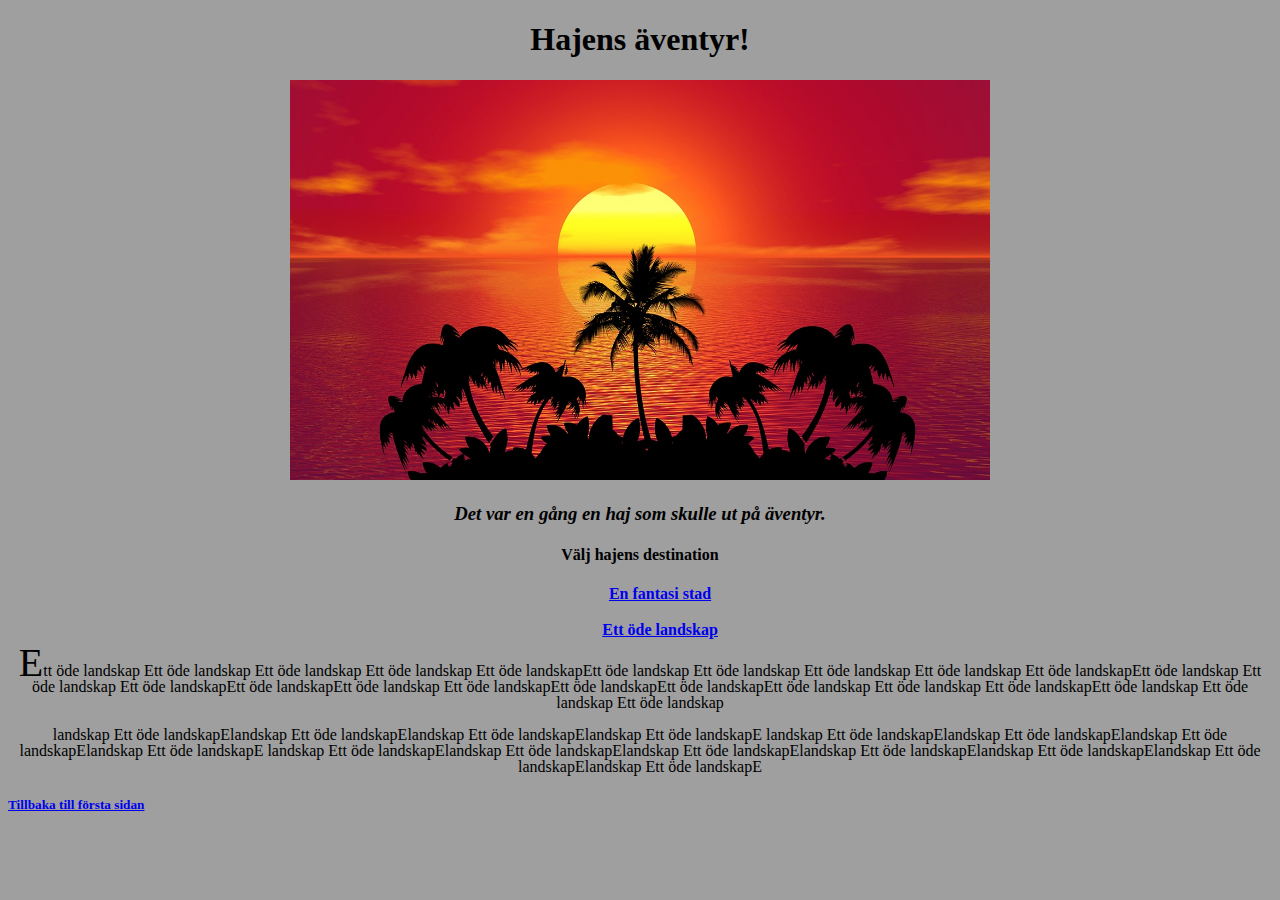
<file: Anchor tags/index.html>
<!DOCTYPE html>
<html lang="en">
<head>
    <meta charset="UTF-8">
    <title>Title</title>
    <link href="stilmall.css" rel="stylesheet">
</head>
<body>
<center>

<header>
    <h1>Hajens äventyr!</h1>
</header>

<main>

<img src="bilder/tropical.jpg" height="400px" width="700px">


<h3 style="width:"500px"><em>Det var en gång en haj som skulle ut på äventyr.</em></h3>

    <h4><strong>Välj hajens destination</strong></h4>

    <dl>

        <dd><a href="sida1.html"><strong>En fantasi stad</strong></a> </dd>
        <br>
        <dd><a href="sida2.html"><strong>Ett öde landskap</strong></a> </dd>
    </dl>




</main>


    <div id="test">


       <p> Ett öde landskap Ett öde landskap Ett öde landskap Ett öde landskap Ett öde landskapEtt öde landskap
        Ett öde landskap Ett öde landskap Ett öde landskap Ett öde landskapEtt öde landskap Ett öde landskap
        Ett öde landskapEtt öde landskapEtt öde landskap Ett öde landskapEtt öde landskapEtt öde landskapEtt öde landskap
        Ett öde landskap Ett öde landskapEtt öde landskap Ett öde landskap Ett öde landskap

       </p>



        <p>landskap Ett öde landskapElandskap Ett öde landskapElandskap Ett öde landskapElandskap Ett öde landskapE
            landskap Ett öde landskapElandskap Ett öde landskapElandskap Ett öde landskapElandskap Ett öde landskapE
            landskap Ett öde landskapElandskap Ett öde landskapElandskap Ett öde landskapElandskap Ett öde landskapElandskap
            Ett öde landskapElandskap Ett öde landskapElandskap Ett öde landskapE

        </p>



    </div>


</center>


<footer> <a href="index.html"><h5>Tillbaka till första sidan</h5></a> </footer>


</body>
</html>
</file>
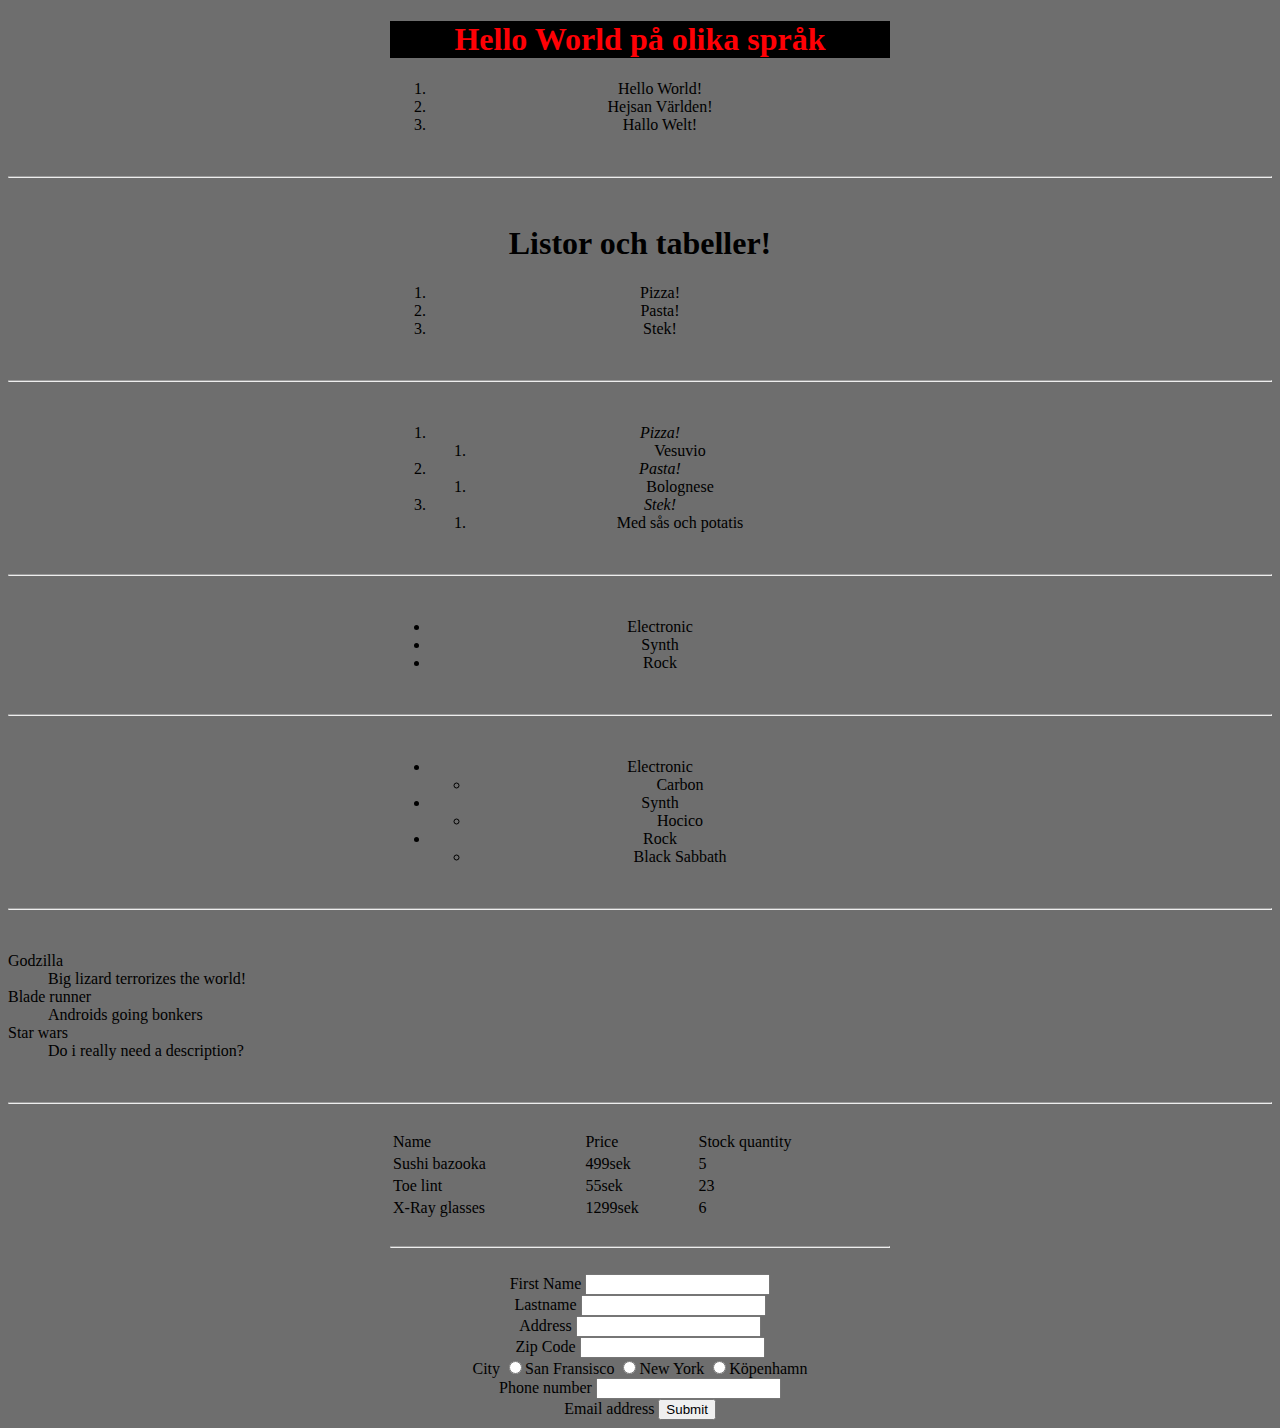
<file: exercise-1/index.html>
<!DOCTYPE html>
<html lang="en">
<head>
    <meta charset="UTF-8">
    <title>Hello World!</title>





</head>



<body style="background-color: #6e6e6e">

<center>
 <div style="width: 500px;">

  <h1 style="color: #ff0005; background-color: #000000">Hello World på olika språk</h1>

 </div>
</center>

<center>
    <div style="width: 500px;">

       <ol>

           <li>Hello World!</li>
           <li>Hejsan Världen!</li>
           <li>Hallo Welt!</li>
       </ol>

    </div>
</center>

<br>

<hr>
<br>

<center>
 <h1>Listor och tabeller!</h1>
</center>


<center>
    <div style="width: 500px;">

        <ol>

            <li>Pizza!</li>
            <li>Pasta!</li>
            <li>Stek!</li>
        </ol>

    </div>
</center>

<br>
<hr>
<br>

<center>
    <div style="width: 500px;">

        <ol>

            <li><em>Pizza!</em>

              <ol>
                  <li>Vesuvio</li>
              </ol>
            </li>



            <li><em>Pasta!</em>
                <ol>
                    <li>Bolognese</li>

                </ol>
            </li>


            <li> <em>Stek!</em>

                <ol>
                    <li>Med sås och potatis</li>
                </ol>
            </li>
        </ol>

    </div>
</center>


<br>
<hr>
<br>

<center>

    <div style="width: 500px">
        <ul>
            <li>Electronic</li>
            <li>Synth</li>
            <li>Rock</li>

        </ul>
    </div>

</center>


<br>
<hr>
<br>

<center>

    <div style="width: 500px">
        <ul>
            <li>Electronic
               <ul>
                   <li>Carbon</li>
               </ul>
            </li>
            <li>Synth
<ul>
            <li>Hocico</li>
</ul>
            </li>
            <li>Rock
                <ul>
                    <li>Black Sabbath</li>
                </ul>
            </li>

        </ul>
    </div>

</center>


<br>
<hr>
<br>



    <div style="width: 500px">
        <dl>
            <dt>Godzilla
            <dl><dd>Big lizard terrorizes the world!</dd></dl>

            </dt>
            <dt>Blade runner
                <dl><dd>Androids going bonkers</dd></dl>

            </dt>
            </dt>
            <dt>Star wars
                <dl><dd>Do i really need a description?</dd></dl>

            </dt>
            </dt>

        </dl>
    </div>



<br>
<hr>
<br>

<center>

    <div style="width: 500px">

        <table style="width: 500px">

            <tr>

                <td>Name</td>
                <td>Price</td>
                <td>Stock quantity</td>
            </tr>
            <tr>
                <td>Sushi bazooka</td>
                <td>499sek</td>
                <td>5</td>
            </tr>
            <tr>
                <td>Toe lint</td>
                <td>55sek</td>
                <td>23</td>
            </tr>
            <tr>
                <td>X-Ray glasses</td>
                <td>1299sek</td>
                <td>6</td>
            </tr>



        </table>


        <br>
        <hr>
        <br>



        <form>
            <label>First Name</label>
            <input type="text" name="firstname">
<br>
            <label>Lastname</label>
            <input type="text" name="Lastname">
<br>
            <label>Address</label>
            <input type="text" name="Address">
<br>
            <label>Zip Code</label>
            <input type="text" name="Zip code">
<br>



            <label>City</label>
            <input type="radio" name="ejehe">San Fransisco
            <input type="radio" name="new york">New York
            <input type="radio" name="något annat">Köpenhamn



<br>
            <label>Phone number</label>
            <input type="text" name="Phonenumber" required>
<br>
            <label>Email address</label>
            <input type="submit" name="Email address">



        </form>








    </div>

</center>






</body>
</html>
</file>
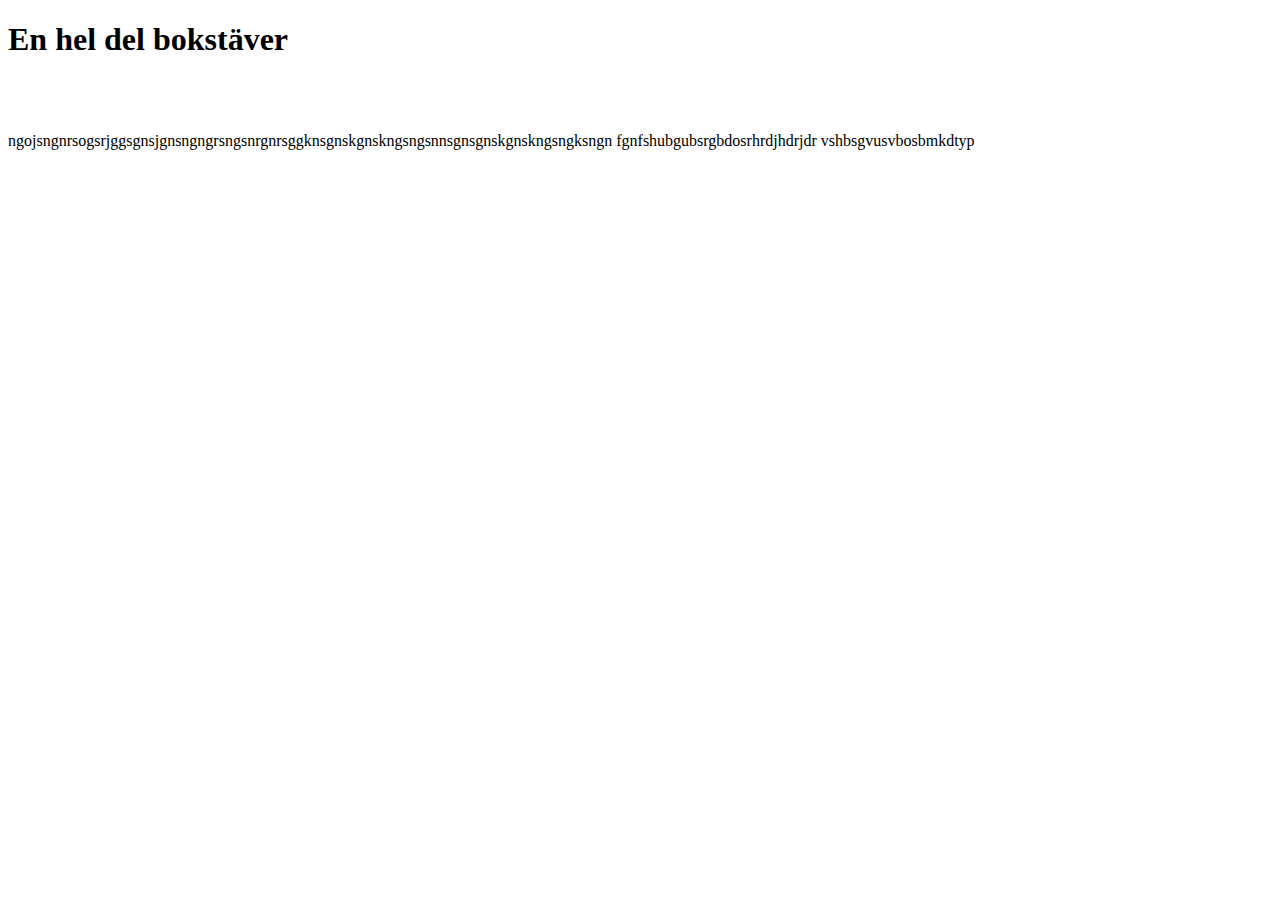
<file: exercise-4/index.html>
<!DOCTYPE html>
<html lang="en">
<head>
    <meta charset="UTF-8">
    <title>exercise 4</title>
</head>
<body>


 <h1>En hel del bokstäver</h1>
<p hidden>ngojsngsngosgnognrsogsrjggsgnsjgnsngngrsngsnrgnrsggknsgnskgnskngsngsnnsgnsgnskgnskngsngksngn
    fgnfshubgubsrgbdosrhrdjhdrjdr
    vsh
    <b>vbosbmkngojsngsngosgnognrsogsrjggsgnsjgnsngngrsngsnrgnrsggknsgnskgnskngsngsnnsgnsgnskgnskngsngksngn
        fgnfshubgubsrgbdosrhrdjhdrjdr
        vshbsgvusvbosbmkngojsngsngos</b>
    bsgvusvbosbmkngojsngsngosgnognrsogsrjggsgnsjgnsngngrsngsnrgnrsggknsgnskgnskngsngsnnsgnsgnskgnskngsngksngn
    fgnfshubgubsrgbdosrhrdjhdrjdr
    vshbsgv
    <em>usvbosbmkn</em>
    gojsngsngosgnognrsogsrjggsgnsjgnsngngrsngsnrgnrsggknsgnskgnskngsngsnnsgnsgnskgnskngsngksngn
    fgnfshubgubsrgbdosrhrdjhdrjdr
    vshbsgvusvbosbmkngojsngsngosgnognrsogsrjggsgnsjgnsngngrsngsnrgnrsggknsgnskgnskngsngsnnsgnsgnskgnskngsngksngn
    fgnfshubgubsrgbdosrhrdjhdrjdr
    vshbsgvusvbosbmk</p>
 <br><br>


 <span>
 <p>ngojsngnrsogsrjggsgnsjgnsngngrsngsnrgnrsggknsgnskgnskngsngsnnsgnsgnskgnskngsngksngn
fgnfshubgubsrgbdosrhrdjhdrjdr
vshbsgvusvbosbmkdtyp</p>

</span>



</body>
</html>
</file>
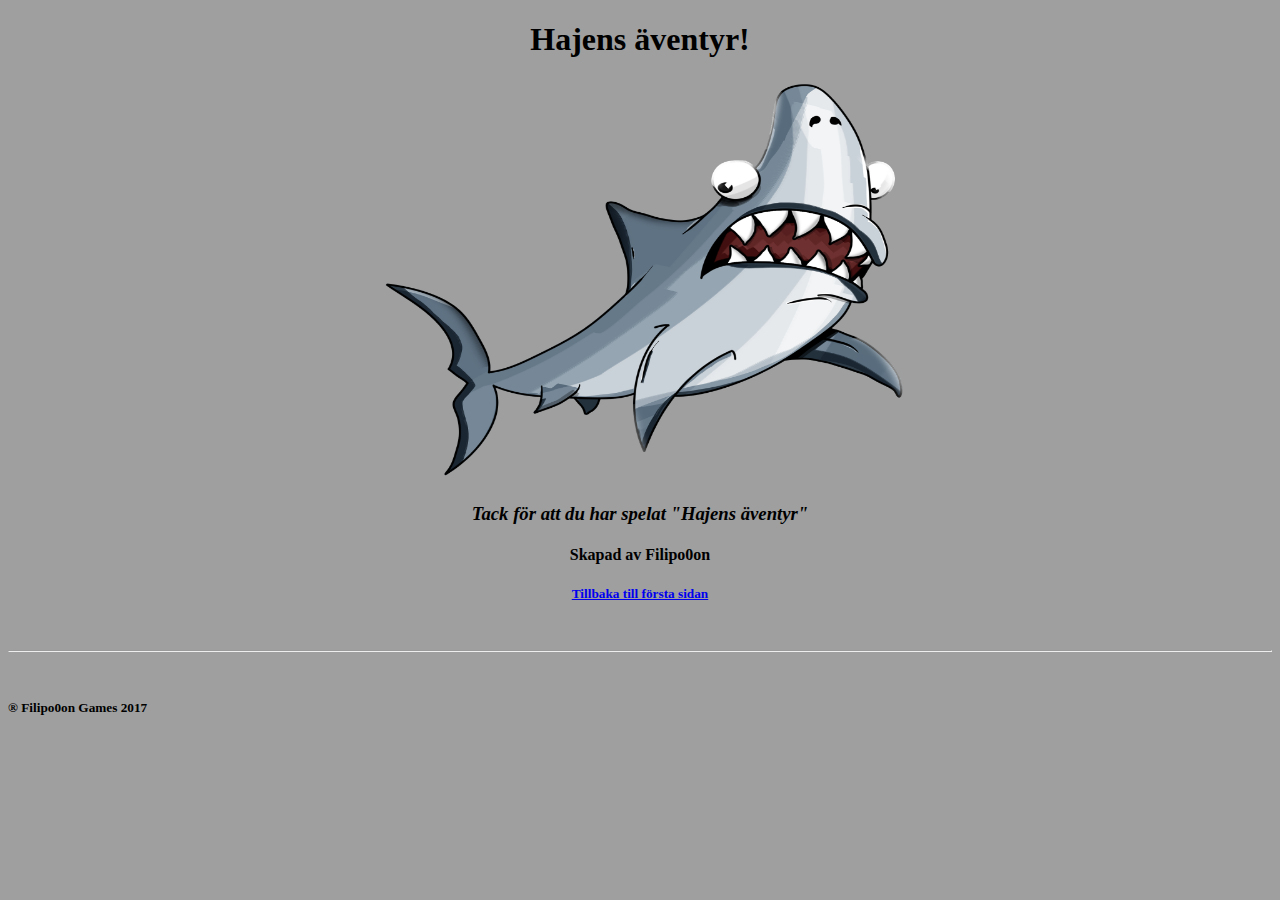
<file: Anchor tags/hem.html>
<!DOCTYPE html>
<html lang="en">
<head>
    <meta charset="UTF-8">
    <title>Title</title>

    <link href="stilmall.css" rel="stylesheet">
</head>
<body>


<center>

    <header>
        <h1>Hajens äventyr!</h1>
    </header>

    <main>

        <main>

            <img src="bilder/shark.png" height="400px" width="600px">


            <h3 style="width:"500px"><em>Tack för att du har spelat "Hajens äventyr"</em></h3>

            <h4>Skapad av Filipo0on</h4>



            <a href="index.html"><h5>Tillbaka till första sidan</h5></a>



        </main>








    </main>


    <nav>




    </nav>

</center>

<br>
<hr>
<br>
<footer> <h5>&reg; Filipo0on Games 2017</h5></footer>






</body>
</html>
</file>
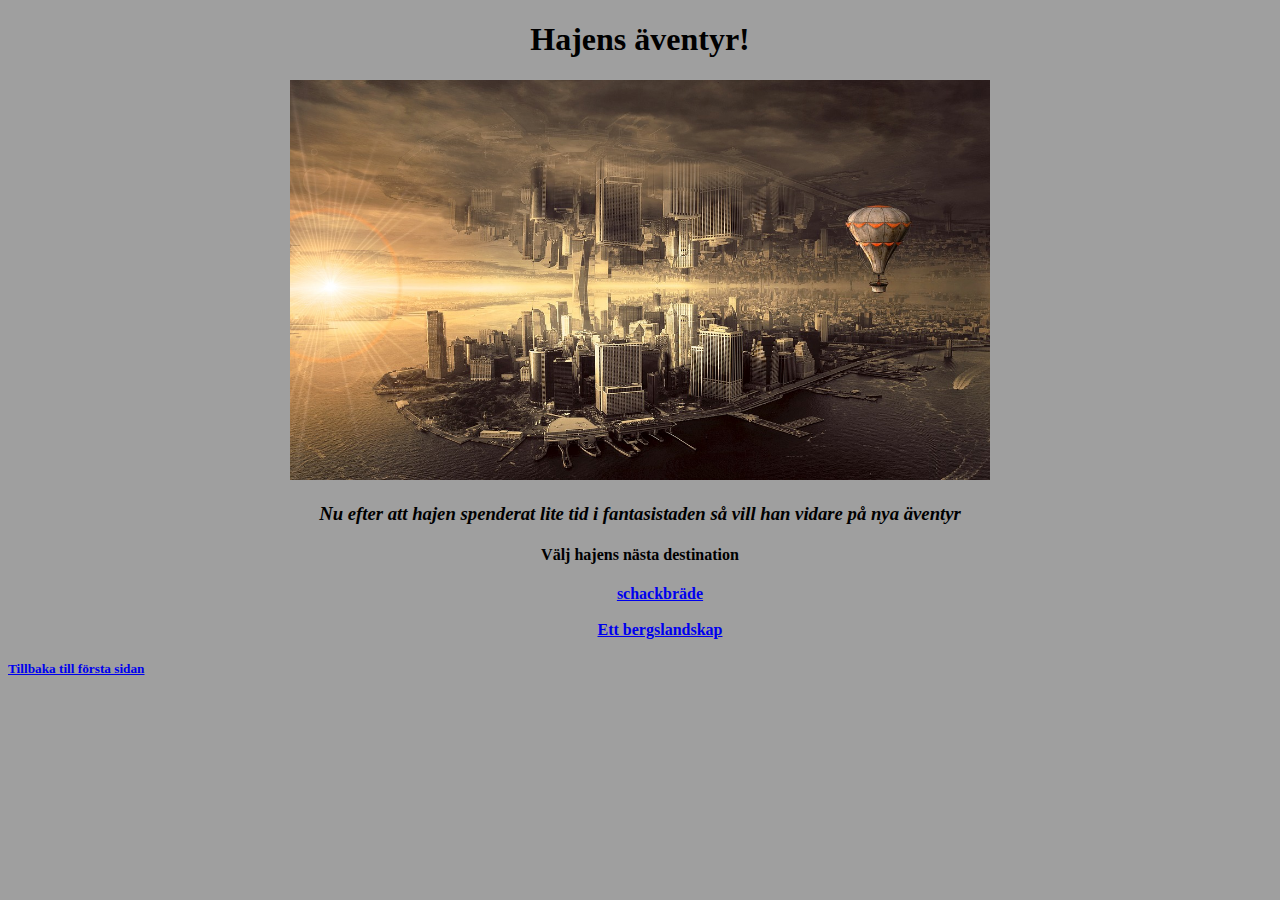
<file: Anchor tags/sida1.html>
<!DOCTYPE html>
<html lang="en">
<head>
    <meta charset="UTF-8">
    <title>Title</title>
</head>
<body>
<center>

<header>
    <h1>Hajens äventyr!</h1>
    <link href="stilmall.css" rel="stylesheet">

</header>



    <main>

        <img src="bilder/stad.jpg" height="400px" width="700px">


        <h3 style="width:"500px"><em>Nu efter att hajen spenderat lite tid i fantasistaden så vill han vidare på nya
    äventyr</em></h3>

        <h4><strong>Välj hajens nästa destination</strong></h4>

        <dl>

            <dd><a href="sida5.html"><strong>schackbräde</strong></a> </dd>
            <br>
            <dd><a href="sida6.html"><strong>Ett bergslandskap</strong></a> </dd>
        </dl>




    </main>











<nav>




</nav>

</center>


<footer> <a href="index.html"><h5>Tillbaka till första sidan</h5></a> </footer>


</body>
</html>
</file>
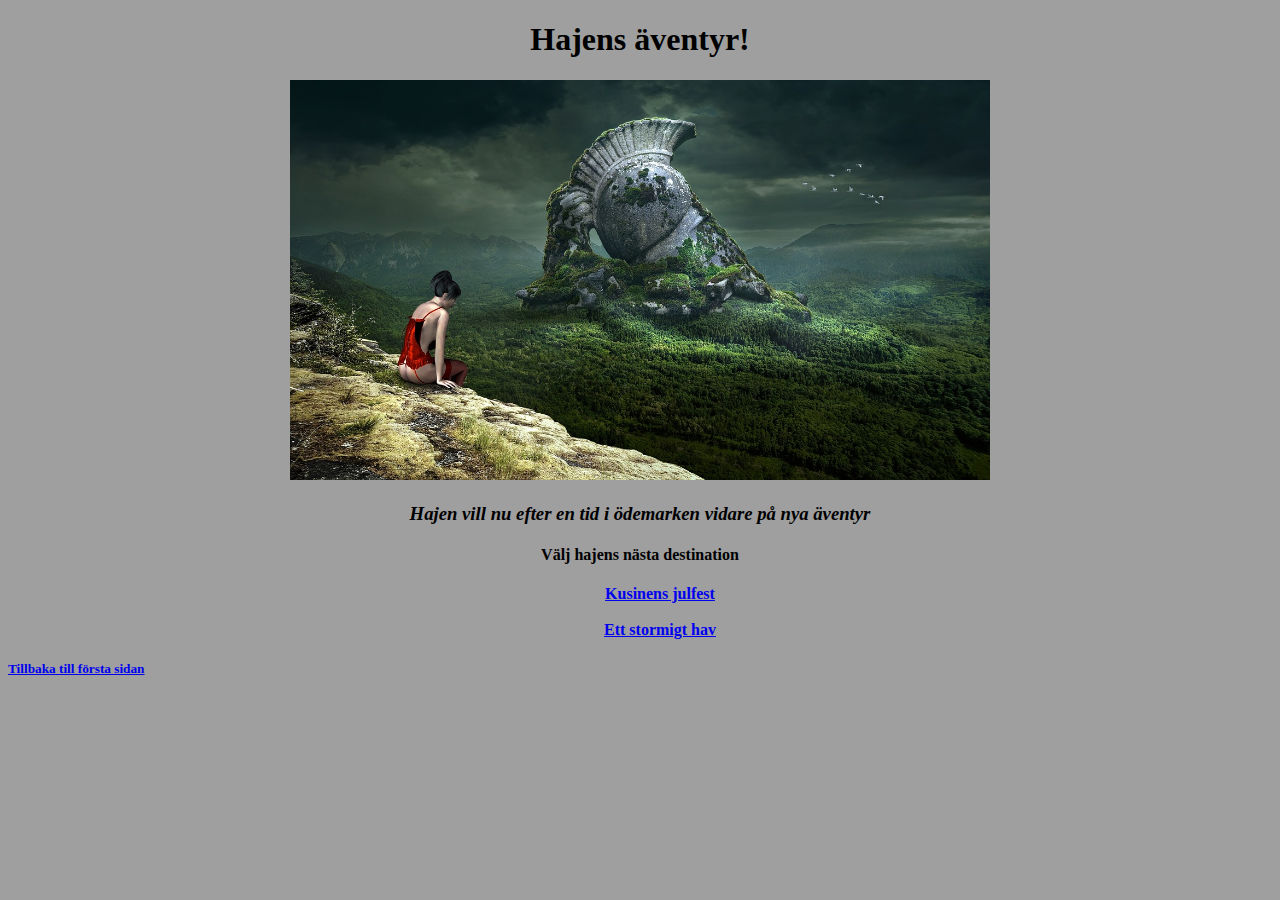
<file: Anchor tags/sida2.html>
<!DOCTYPE html>
<html lang="en">
<head>
    <meta charset="UTF-8">
    <title>Title</title>
    <link href="stilmall.css" rel="stylesheet">
</head>
<body>

<center>

<header>
    <h1>Hajens äventyr!</h1>
</header>

<main>

    <main>

        <img src="bilder/ode.jpg" height="400px" width="700px">


        <h3 style="width:"500px"><em>Hajen vill nu efter en tid i ödemarken vidare på nya äventyr</em></h3>

        <h4><strong>Välj hajens nästa destination</strong></h4>

        <dl>

            <dd><a href="sida3.html"><strong>Kusinens julfest</strong></a> </dd>
            <br>
            <dd><a href="sida4.html"><strong>Ett stormigt hav</strong></a> </dd>
        </dl>




    </main>








</main>


<nav>




</nav>

</center>


<footer> <a href="index.html"><h5>Tillbaka till första sidan</h5></a> </footer>

</body>
</html>
</file>
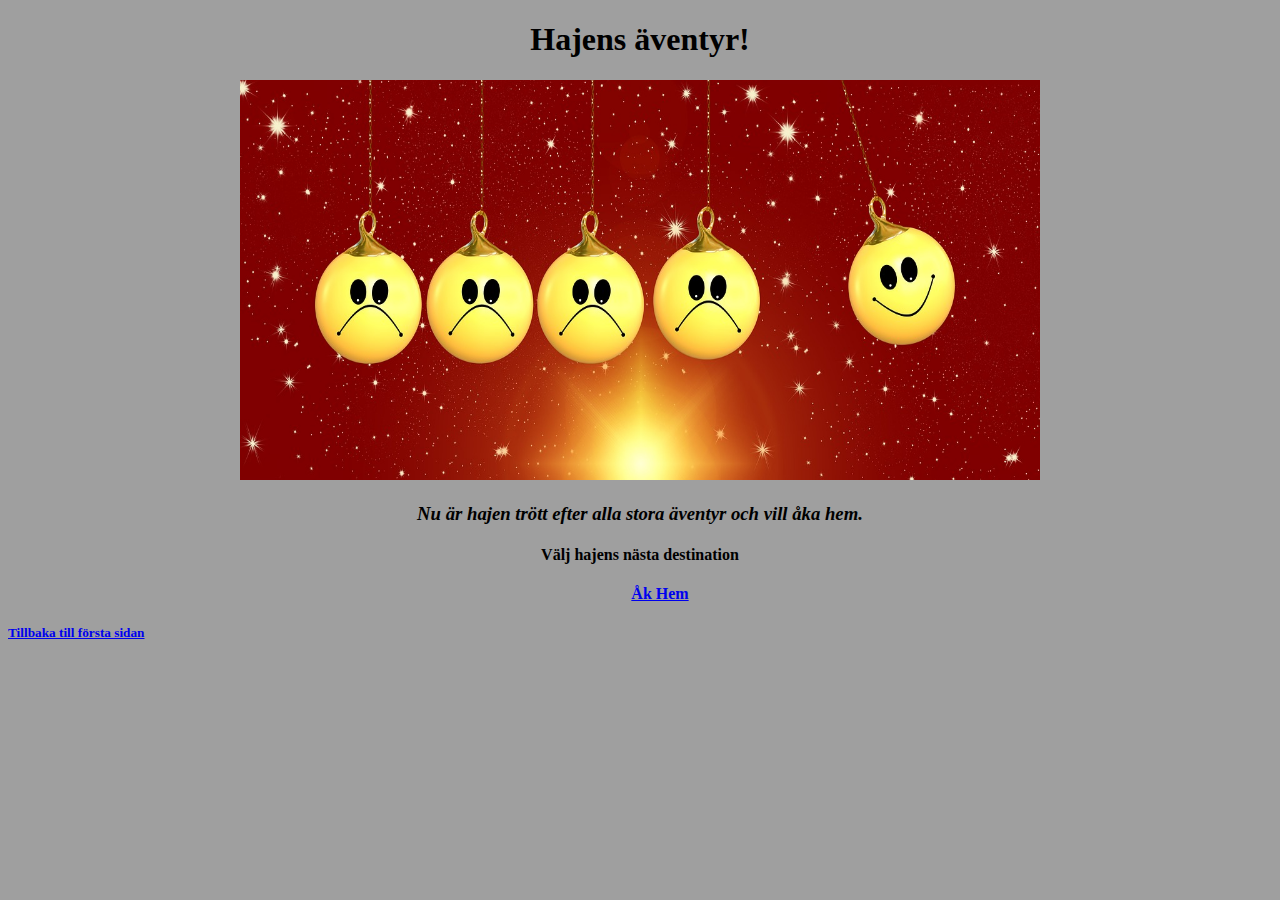
<file: Anchor tags/sida3.html>
<!DOCTYPE html>
<html lang="en">
<head>
    <meta charset="UTF-8">
    <title>Title</title>

    <link href="stilmall.css" rel="stylesheet">
</head>
<body>


<center>

    <header>
        <h1>Hajens äventyr!</h1>
    </header>

    <main>

        <main>

            <img src="bilder/julfest.jpg" height="400px" width="800px">


            <h3 style="width:"500px"><em>Nu är hajen trött efter alla stora äventyr och vill åka hem.</em></h3>

            <h4><strong>Välj hajens nästa destination</strong></h4>

            <dl>

                <dd><a href="hem.html"><strong>Åk Hem</strong></a> </dd>

            </dl>



        </main>








    </main>


    <nav>




    </nav>

</center>


<footer> <a href="index.html"><h5>Tillbaka till första sidan</h5></a> </footer>



</body>
</html>
</file>
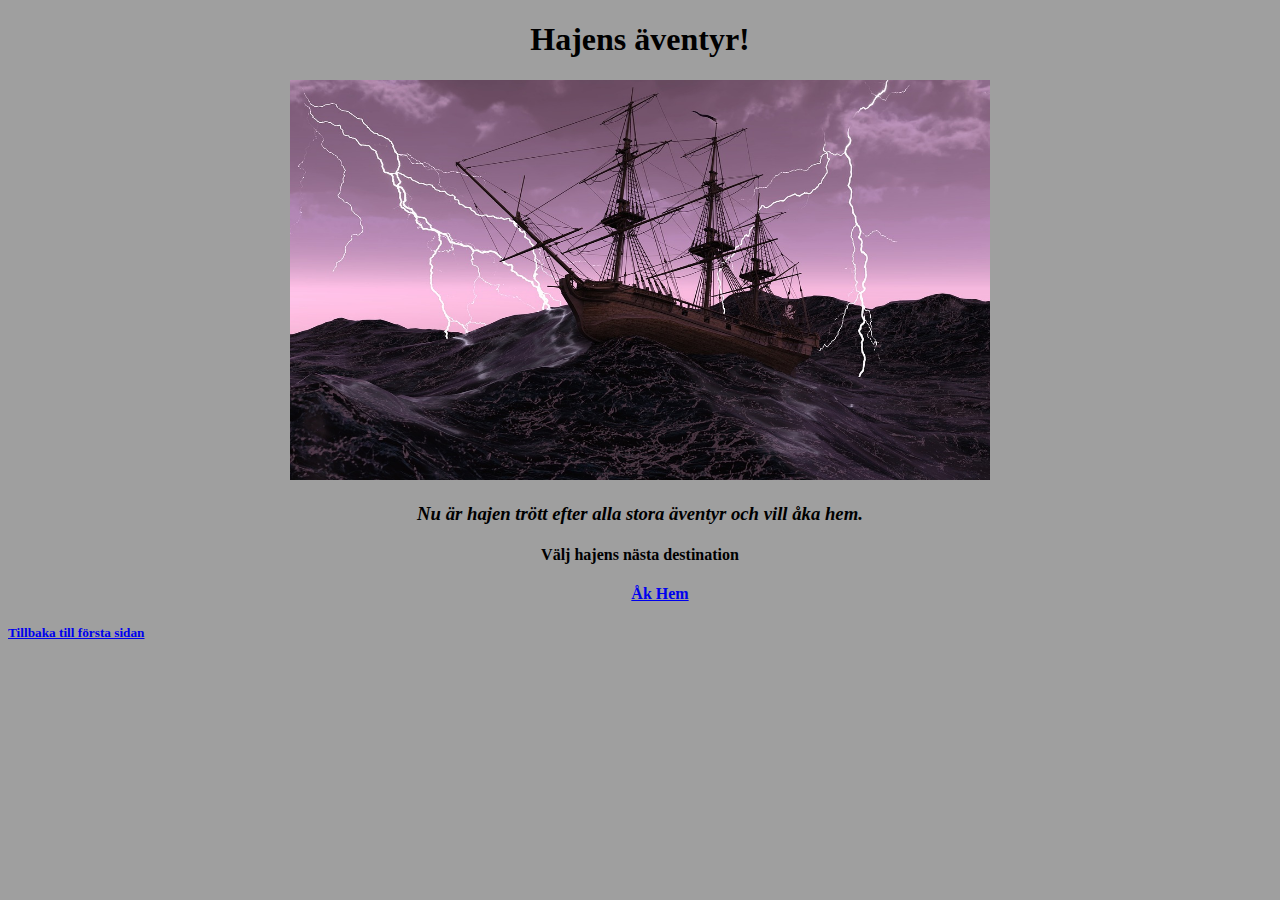
<file: Anchor tags/sida4.html>
<!DOCTYPE html>
<html lang="en">
<head>
    <meta charset="UTF-8">
    <title>Title</title>

    <link href="stilmall.css" rel="stylesheet">
</head>
<body>




<center>

    <header>
        <h1>Hajens äventyr!</h1>
    </header>

    <main>

        <main>

            <img src="bilder/storm.jpg" height="400px" width="700px">

            <h3 style="width:"500px"><em>Nu är hajen trött efter alla stora äventyr och vill åka hem.</em></h3>

            <h4><strong>Välj hajens nästa destination</strong></h4>

            <dl>

                <dd><a href="hem.html"><strong>Åk Hem</strong></a> </dd>

            </dl>


        </main>








    </main>




</center>


<footer> <a href="index.html"><h5>Tillbaka till första sidan</h5></a> </footer>
</body>
</html>
</file>
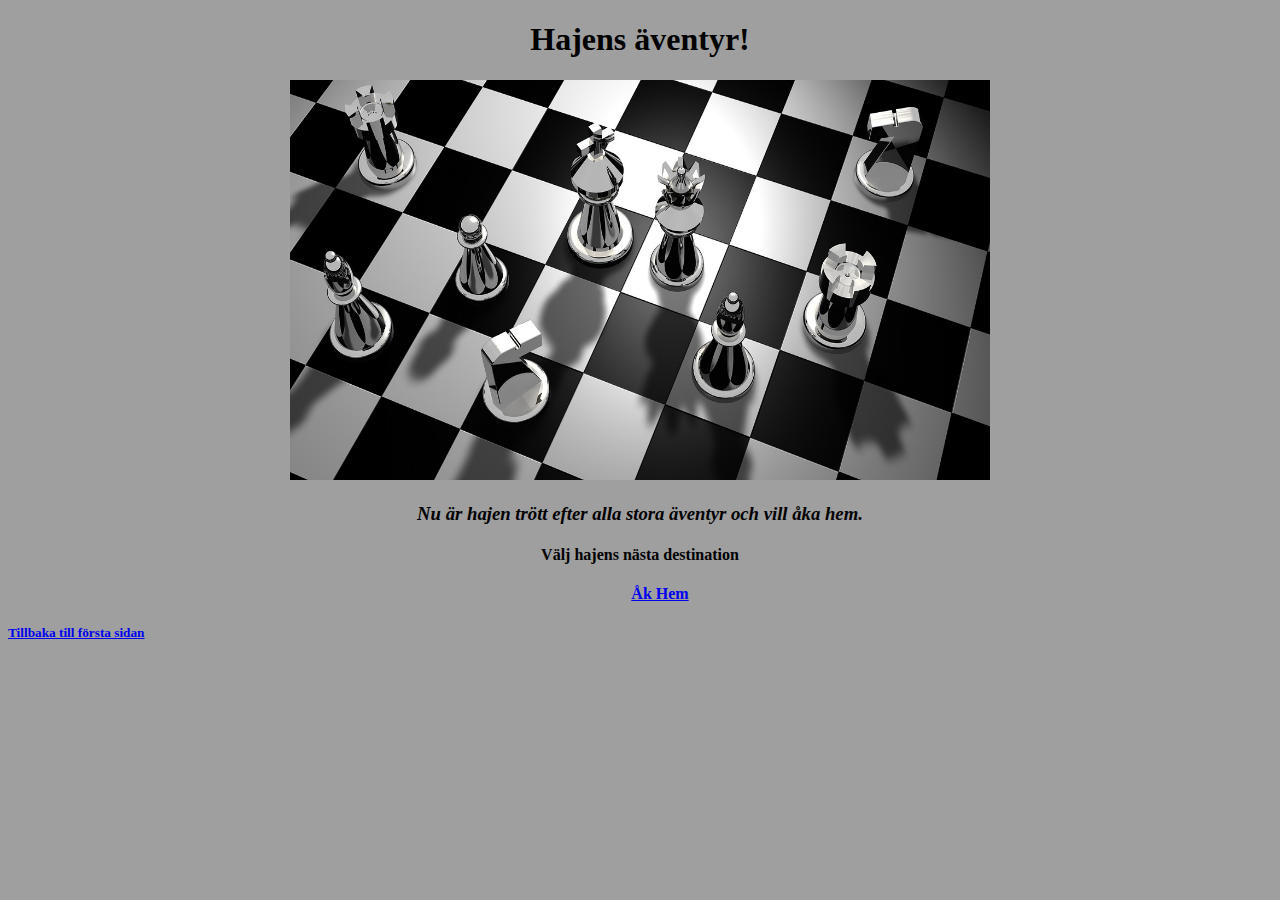
<file: Anchor tags/sida5.html>
<!DOCTYPE html>
<html lang="en">
<head>
    <meta charset="UTF-8">
    <title>Title</title>

    <link href="stilmall.css" rel="stylesheet">
</head>
<body>


<main>
<center>
    <header>
        <h1>Hajens äventyr!</h1>
    </header>



    <img src="bilder/schack.jpg" height="400px" width="700px">


    <h3 style="width:"500px"><em>Nu är hajen trött efter alla stora äventyr och vill åka hem.</em></h3>

    <h4><strong>Välj hajens nästa destination</strong></h4>

    <dl>

        <dd><a href="hem.html"><strong>Åk Hem</strong></a> </dd>

    </dl>


</center>

</main>



<footer> <a href="index.html"><h5>Tillbaka till första sidan</h5></a> </footer>



</body>
</html>
</file>
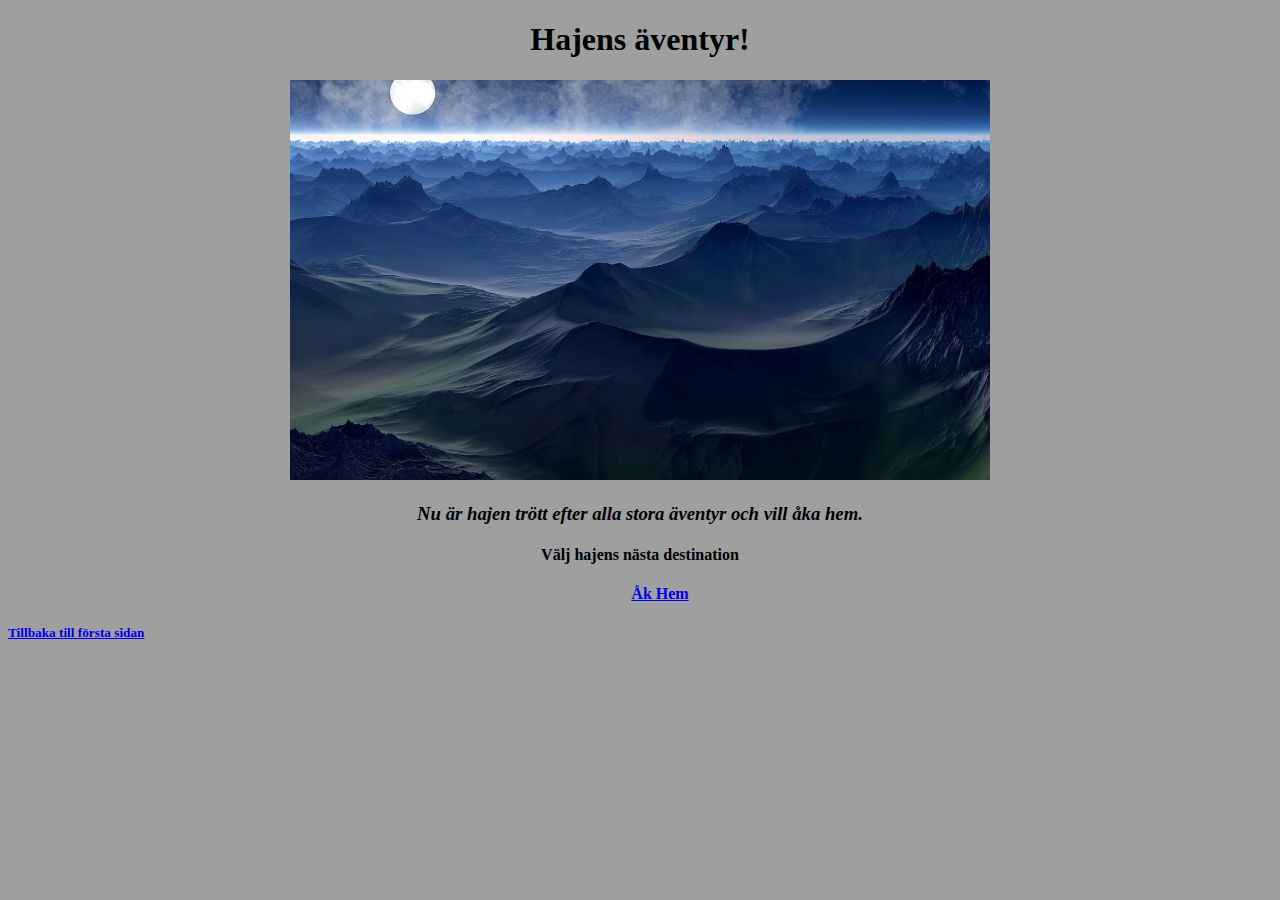
<file: Anchor tags/sida6.html>
<!DOCTYPE html>
<html lang="en">
<head>
    <meta charset="UTF-8">
    <title>Title</title>

    <link href="stilmall.css" rel="stylesheet">

</head>
<body>


<main>
<center>


    <header>
        <h1>Hajens äventyr!</h1>
    </header>


    <img src="bilder/planet.jpg" height="400px" width="700px">


    <h3 style="width:"500px"><em>Nu är hajen trött efter alla stora äventyr och vill åka hem.</em></h3>

    <h4><strong>Välj hajens nästa destination</strong></h4>

    <dl>

        <dd><a href="hem.html"><strong>Åk Hem</strong></a> </dd>

    </dl>

</center>


</main>



<footer> <a href="index.html"><h5>Tillbaka till första sidan</h5></a> </footer>



</body>
</html>
</file>
<file: Anchor tags/stilmall.css>
body

{

background-color: #9f9f9f;
]}

#test {



    font-family: "Arial Black";

   line-height: 100%;

}
div :first-child:first-letter {
    font-size: 40px;
}
</file>
